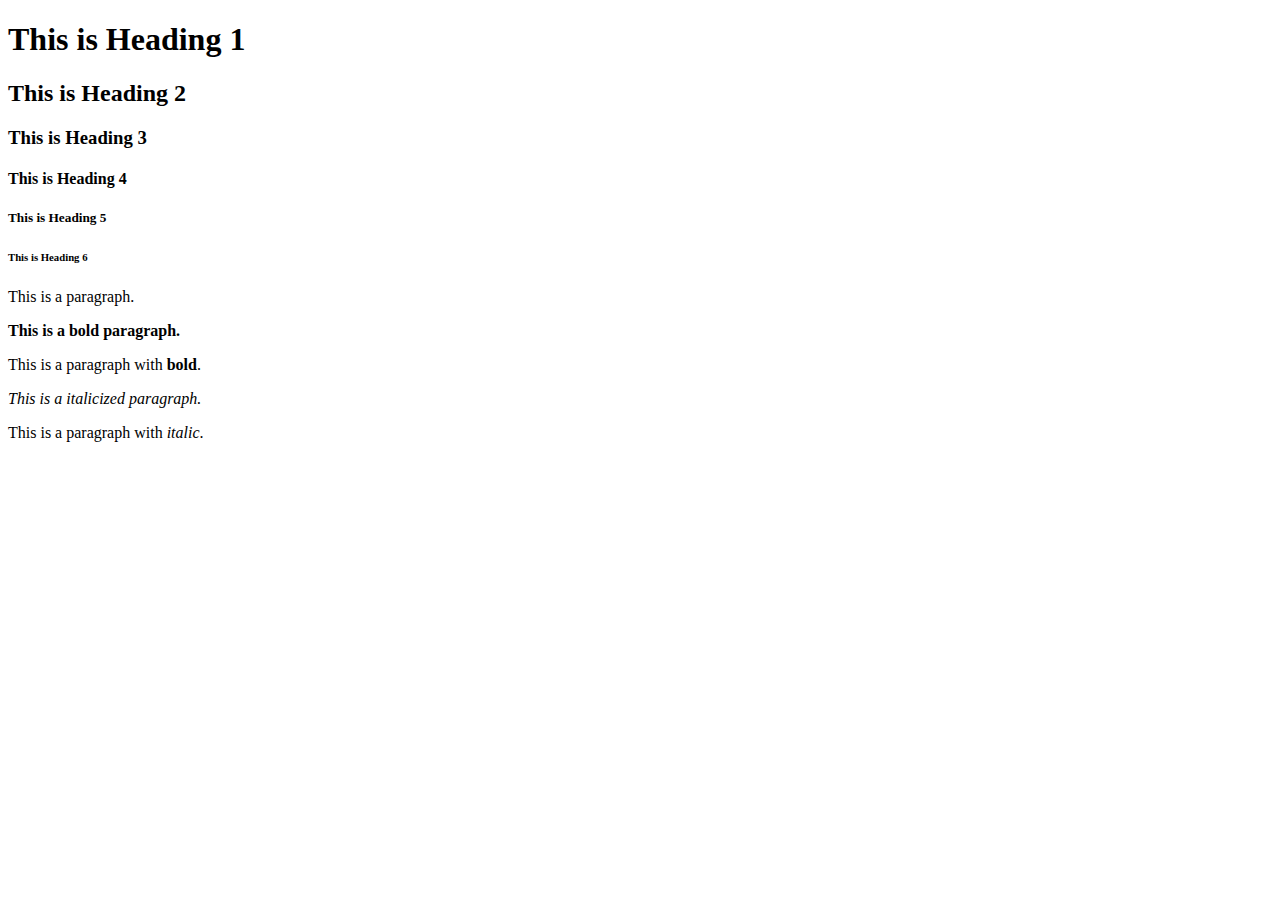
<file: HTML_Foundations/index.html>
<!DOCTYPE html>
<html lang="en">
    <head>
        <meta charset="UTF-8">
        <title>My First Odin Webpage</title>
    </head>

    <body>
        <h1>This is Heading 1</h1>
        <h2>This is Heading 2</h2>
        <h3>This is Heading 3</h3>
        <h4>This is Heading 4</h4>
        <h5>This is Heading 5</h5>
        <h6>This is Heading 6</h6>

        
        <p>This is a paragraph.</p>

        <p> <strong>This is a bold paragraph.</strong></p>
        <p>This is a paragraph with <strong>bold</strong>.</p>

        <p><em>This is a italicized paragraph.</em></p>
        <p>This is a paragraph with <em>italic</em>.</p>
        
        <!-- This is a comment. This won't show up on the webpage -->
    </body>
</html>
</file>
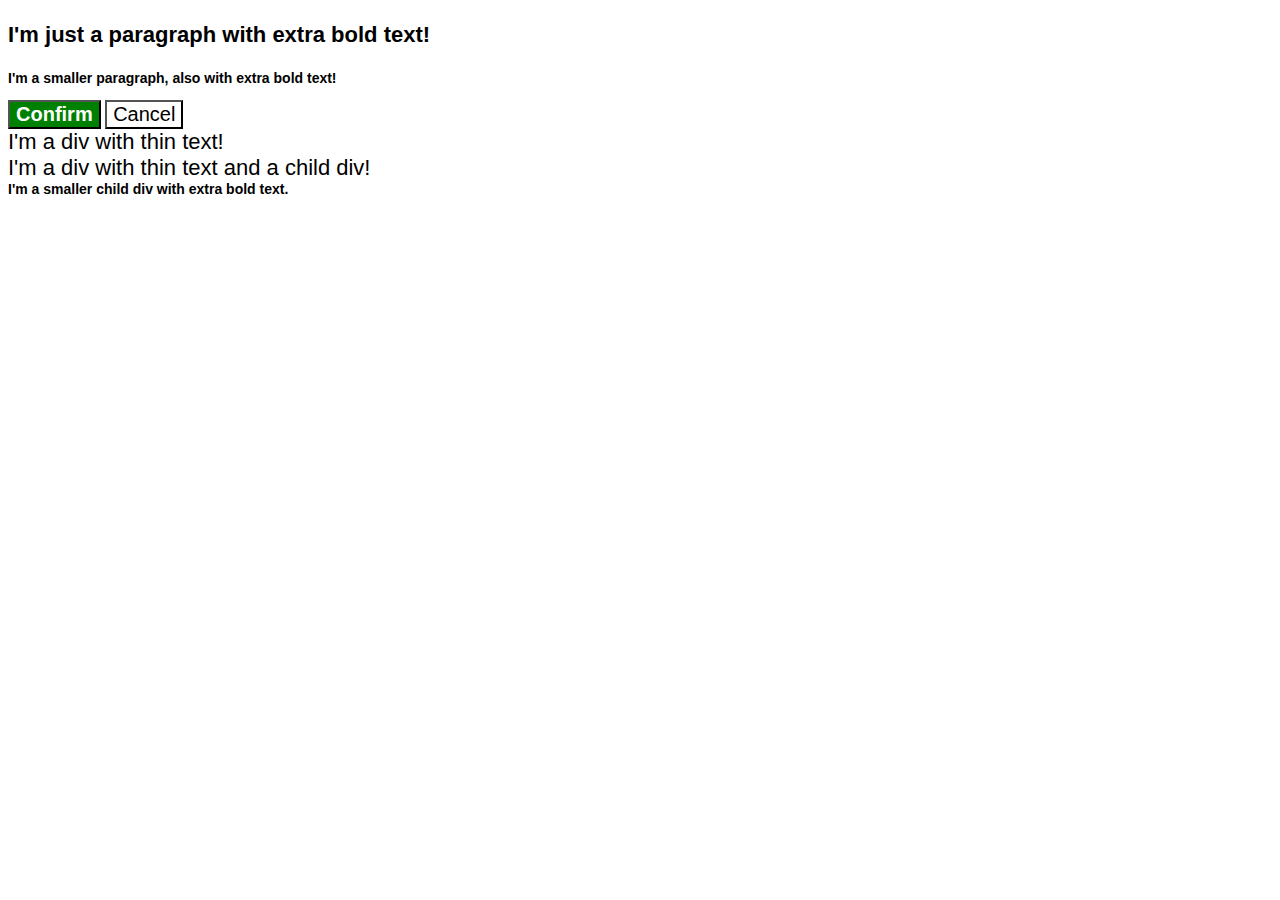
<file: CSS_Foundations/cascade-fix/index.html>
<!DOCTYPE html>
<html lang="en">
  <head>
    <meta charset="UTF-8">
    <meta http-equiv="X-UA-Compatible" content="IE=edge">
    <meta name="viewport" content="width=device-width, initial-scale=1.0">
    <title>Fix the Cascade</title>
    <link rel="stylesheet" href="style.css">
  </head>
  <body>
    <p class="para">I'm just a paragraph with extra bold text!</p>
    <p class="para small-para">I'm a smaller paragraph, also with extra bold text!</p>

    <button id="confirm-button" class="button confirm">Confirm</button>
    <button id="cancel-button" class="button cancel">Cancel</button>

    <div class="text">I'm a div with thin text!</div>
    <div class="text">I'm a div with thin text and a child div!
      <div class="text child">I'm a smaller child div with extra bold text.</div>
    </div>
  </body>
</html>
</file>
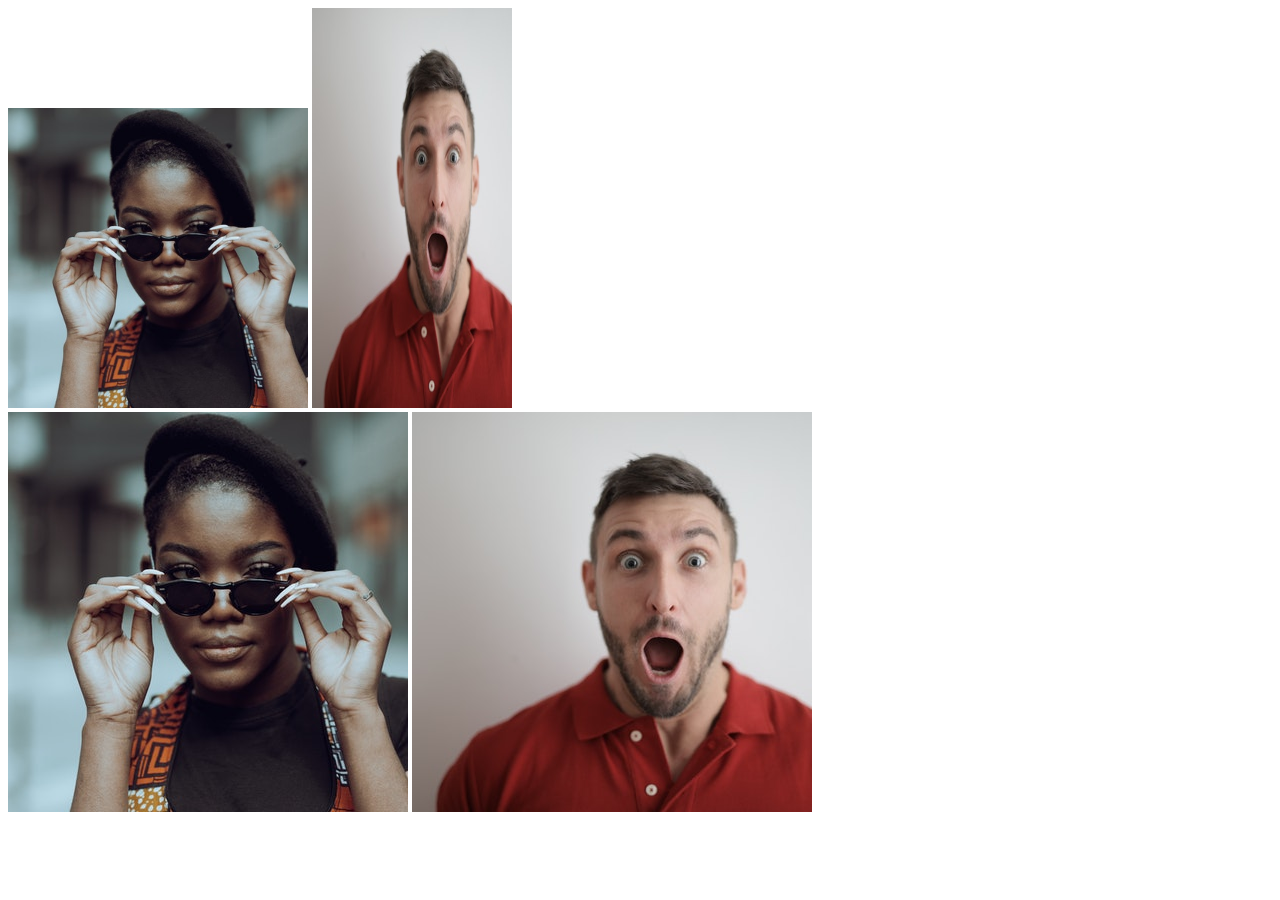
<file: CSS_Foundations/chain-selectors/index.html>
<!DOCTYPE html>
<html lang="en">
  <head>
    <meta charset="UTF-8">
    <meta http-equiv="X-UA-Compatible" content="IE=edge">
    <meta name="viewport" content="width=device-width, initial-scale=1.0">
    <title>Chaining Selectors</title>
    <link rel="stylesheet" href="style.css">
  </head>
  <body>
    <!-- Check image source path. Review Foundations lesson - Links and Images -->
    <!-- Use the classes BELOW this line -->
    <div>
      <img class="avatar proportioned" src="images/women-in-glasses.jpg" alt="Woman with glasses">
      <img class="avatar distorted" src="images/suprised-man.jpg" alt="Man with surprised expression">
    </div>
    <!-- Use the classes ABOVE this line -->
    <div>
      <img class="original proportioned" src="images/women-in-glasses.jpg" alt="Woman with glasses">
      <img class="original distorted" src="images/suprised-man.jpg" alt="Man with surprised expression">
    </div>
  </body>
</html>
</file>
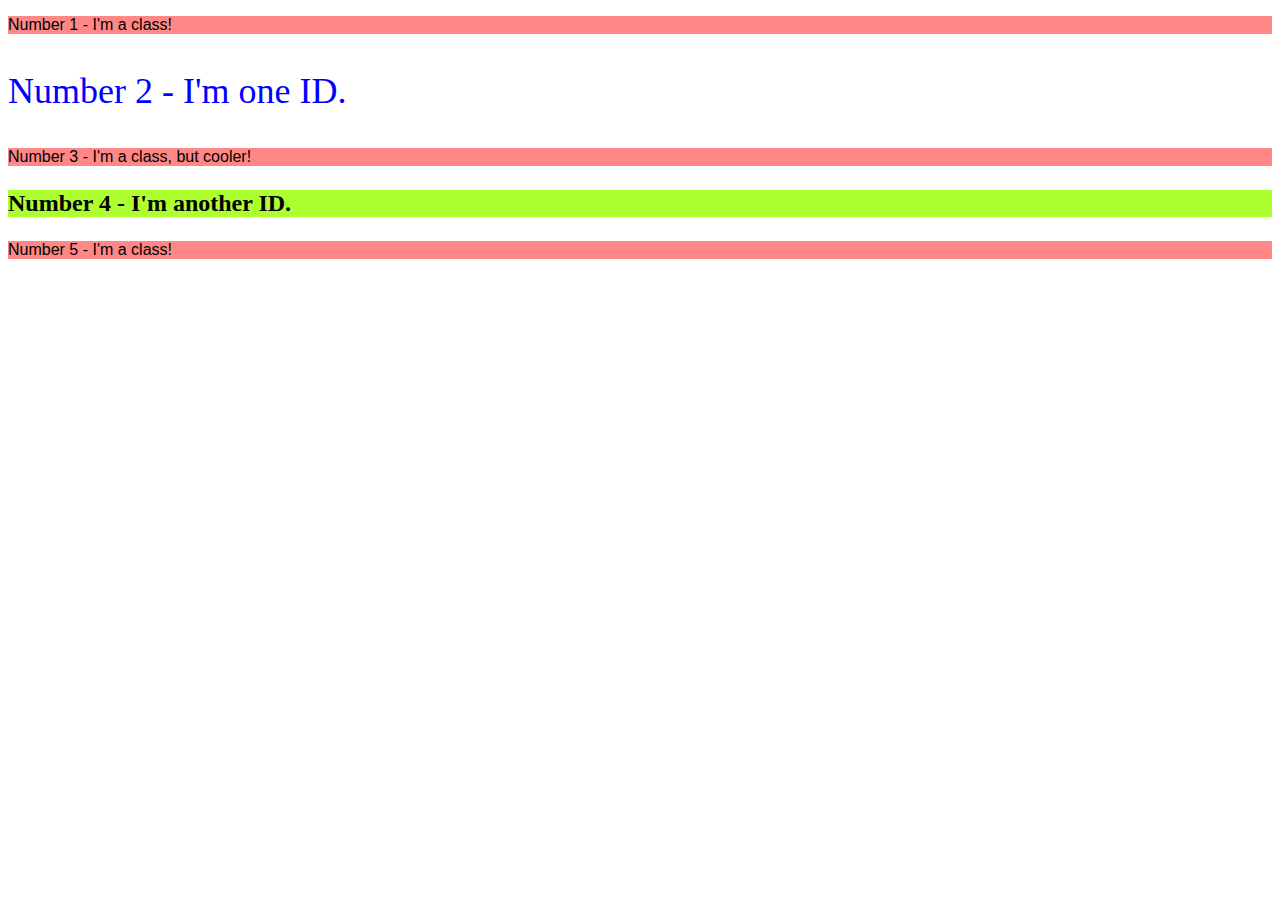
<file: CSS_Foundations/class-id-selectors/index.html>
<!DOCTYPE html>
<html lang="en">
<head>
    <meta charset="UTF-8">
    <meta name="viewport" content="width=device-width, initial-scale=1.0">
    <link rel="stylesheet" href="style.css">
    <title>Index</title>
</head>
<body>
    <p class="Odd_Text">Number 1 - I'm a class!</p>
    <p id="Num-2">Number 2 - I'm one ID.</p>
    <p class="Odd_Text Updated_Class">Number 3 - I'm a class, but cooler!</p>
    <p id="Num-4">Number 4 - I'm another ID.</p>
    <p class="Odd_Text">Number 5 - I'm a class!</p>
</body>
</html>
</file>
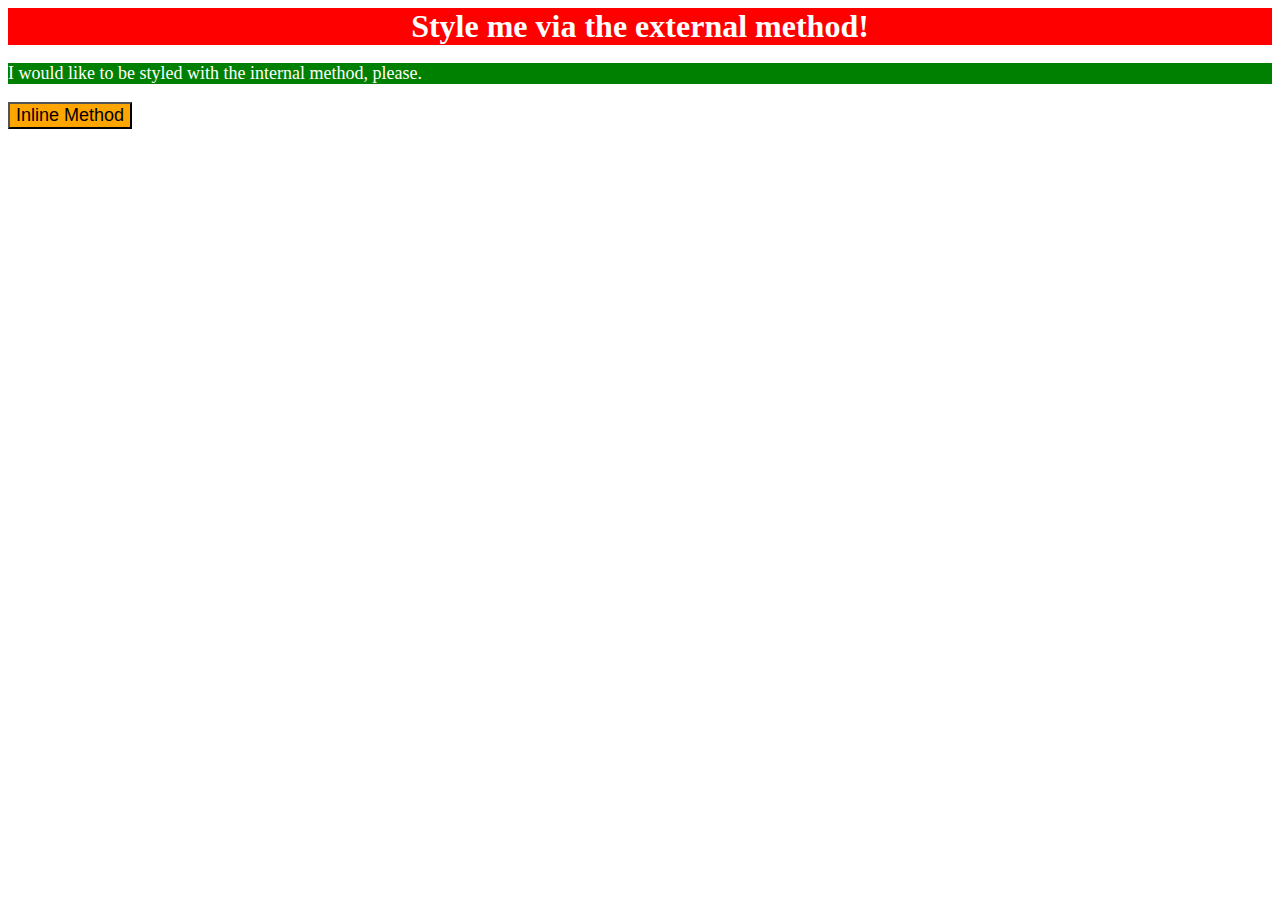
<file: CSS_Foundations/css-methods/index.html>
<!DOCTYPE html>
<html lang="en">
  <head>
    <link rel="stylesheet" href="style.css">
    <meta charset="UTF-8">
    <meta http-equiv="X-UA-Compatible" content="IE=edge">
    <meta name="viewport" content="width=device-width, initial-scale=1.0">
    <title>Methods for Adding CSS</title>

    <style>
      p{
        background-color: green;
        color: white;
        font-size: 18px;
      }
    </style>
  </head>
  <body>
    <div>Style me via the external method!</div>
    <p>I would like to be styled with the internal method, please.</p>
    <button style="background-color: orange; font-size: 18px;">Inline Method</button>
  </body>
</html>
</file>
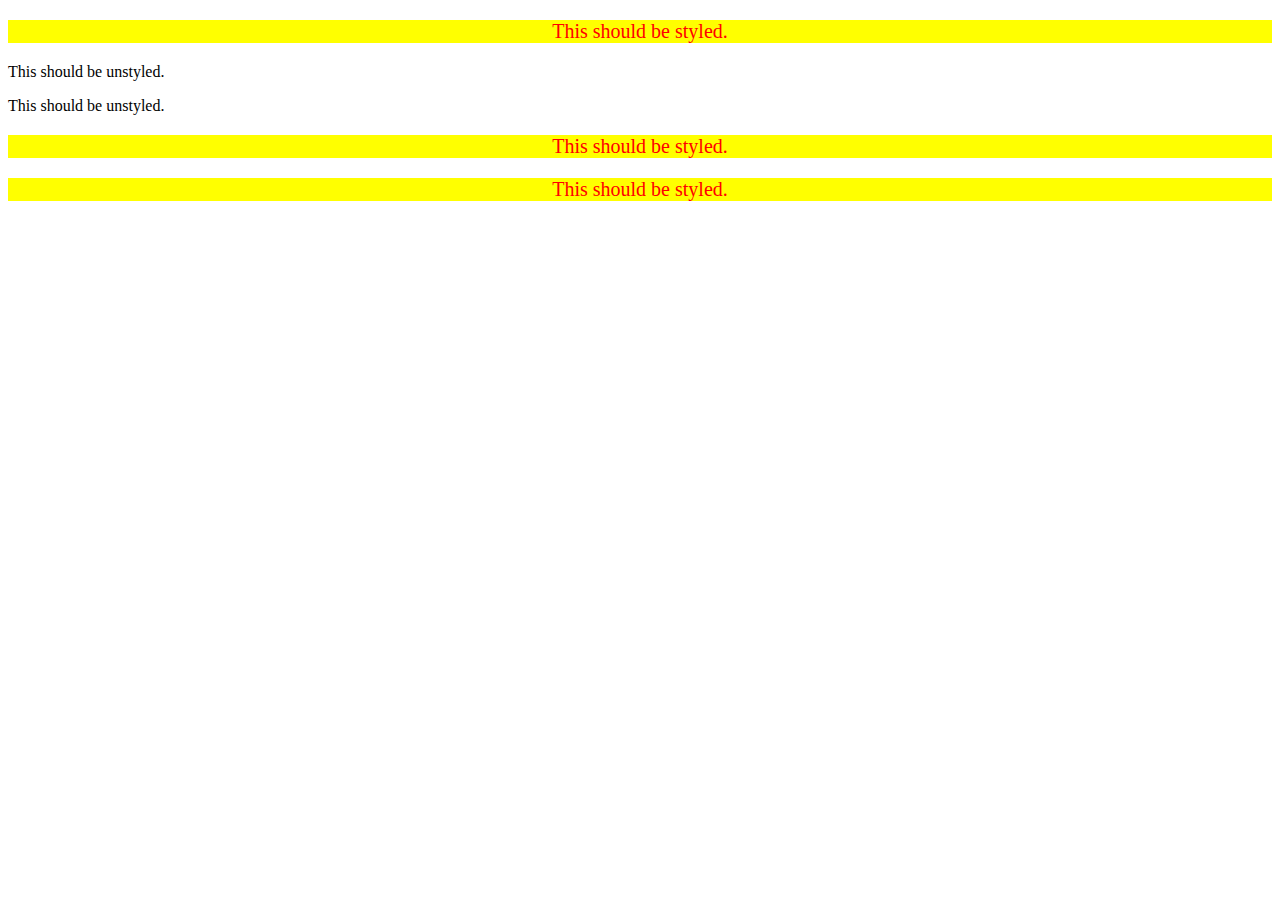
<file: CSS_Foundations/descendant-combinator/index.html>
<!DOCTYPE html>
<html lang="en">
  <head>
    <meta charset="UTF-8">
    <meta http-equiv="X-UA-Compatible" content="IE=edge">
    <meta name="viewport" content="width=device-width, initial-scale=1.0">
    <title>Descendant Combinator</title>
    <link rel="stylesheet" href="style.css">
  </head>
  <body>
    <div class="container">
      <p class="text">This should be styled.</p>
    </div>
    <p class="text">This should be unstyled.</p>
    <p class="text">This should be unstyled.</p>
    <div class="container">
      <p class="text">This should be styled.</p>
      <p class="text">This should be styled.</p>
    </div>
  </body>
</html>
</file>
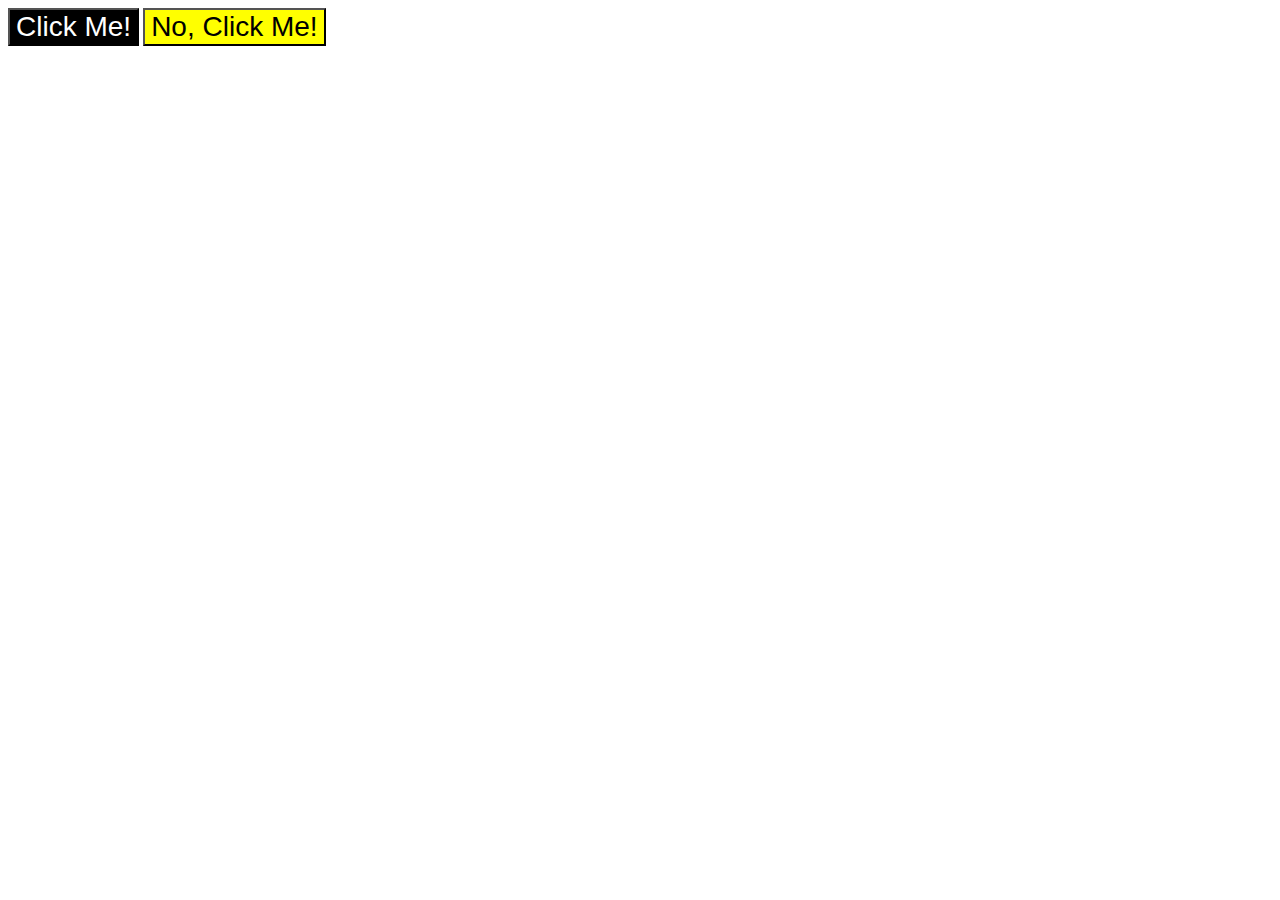
<file: CSS_Foundations/group-selectors/index.html>
<!DOCTYPE html>
<html lang="en">
<head>
    <meta charset="UTF-8">
    <meta name="viewport" content="width=device-width, initial-scale=1.0">
    <link rel="stylesheet" href="style.css">
    <title>Group Selectors</title>
</head>
<body>
    <button class="btn1">Click Me!</button>
    <button class="btn2">No, Click Me!</button>
</body>
</html>
</file>
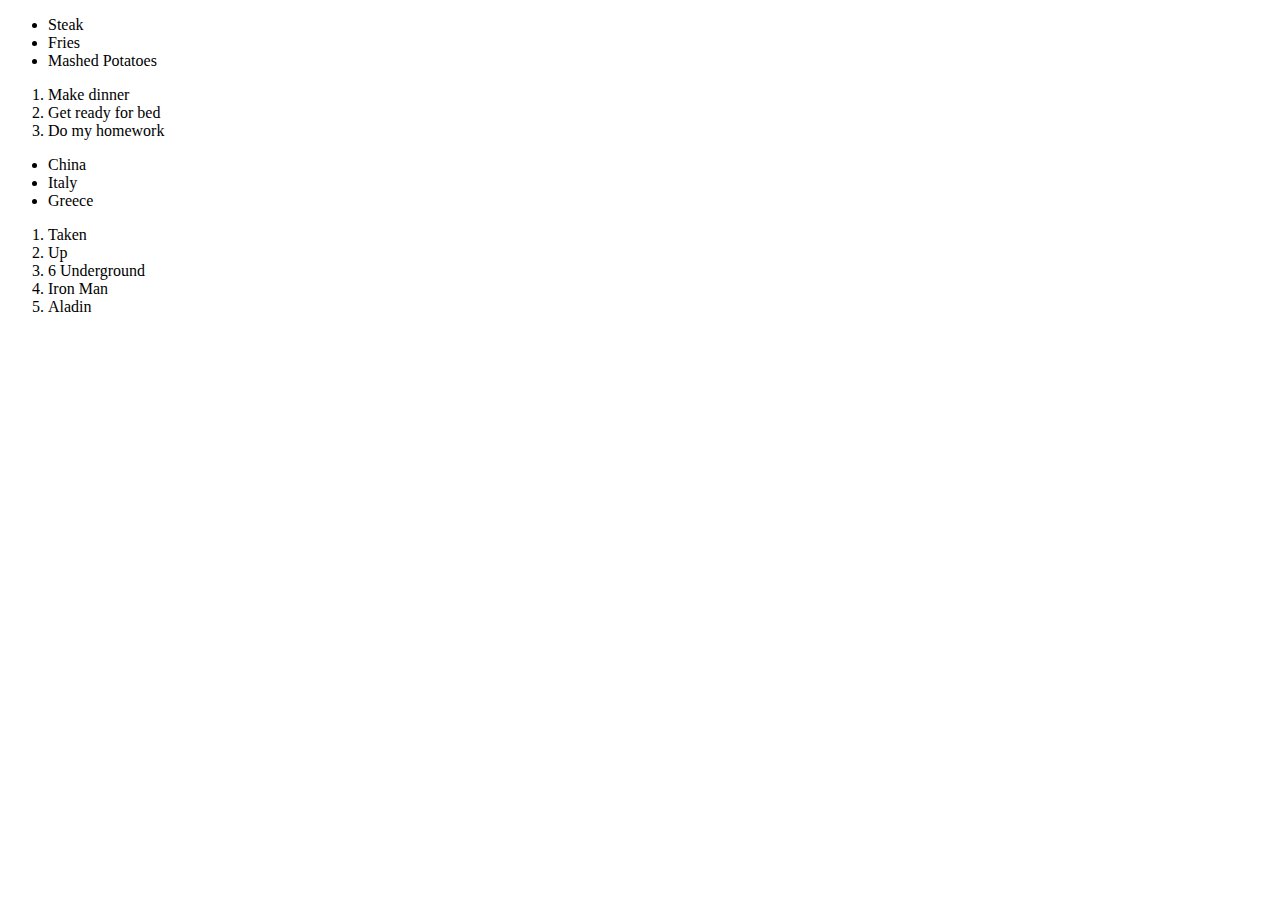
<file: HTML_Foundations/list.html>
<!DOCTYPE html>
<html lang="en">
<head>
    <meta charset="UTF-8">
    <meta name="viewport" content="width=device-width, initial-scale=1.0">
    <title>List Practice</title>
</head>
<body>
    <!-- Create an unordered shopping list of your favorite foods-->
    <ul>
        <li>Steak</li>
        <li>Fries</li>
        <li>Mashed Potatoes</li>
    </ul>

    <!-- Create An ordered list of todo’s you need to get done today -->
    <ol>
        <li>Make dinner</li>
        <li>Get ready for bed</li>
        <li>Do my homework</li>
    </ol>
    <!-- Create An unordered list of places you’d like to visit someday -->
    <ul>
        <li>China</li>
        <li>Italy</li>
        <li>Greece</li>
    </ul>
    <!-- Create An ordered list of your all time top 5 favorite video games or movies -->
    <ol>
        <li>Taken</li>
        <li>Up</li>
        <li>6 Underground</li>
        <li>Iron Man</li>
        <li>Aladin</li>
    </ol>
</body>
</html>
</file>
<file: CSS_Foundations/cascade-fix/style.css>
body {
    font-family: Arial, Helvetica, sans-serif;
  }
  
  .para,
  .small-para {
    color: hsl(0, 0%, 0%);
    font-weight: 800;
  }
  
  .para {
    font-size: 22px;
  }

  .small-para {
    font-size: 14px;
    font-weight: 800;
  }
  
  .button {
    background-color: rgb(255, 255, 255);
    color: rgb(0, 0, 0);
    font-size: 20px;
  }

  .confirm {
    background: green;
    color: white;
    font-weight: bold;
  } 
  
  .text .child {
    color: rgb(0, 0, 0);
    font-weight: 800;
    font-size: 14px;
  }

  div.text {
    color: rgb(0, 0, 0);
    font-size: 22px;
    font-weight: 100;
  }
</file>
<file: CSS_Foundations/chain-selectors/style.css>
.avatar.proportioned {
    width: 300px;
}

.avatar.distorted {
    width: 200px;
    height: 400px;
}
</file>
<file: CSS_Foundations/class-id-selectors/style.css>
.Odd_Text {
    background-color: #ff8886;
    font-family: Verdana, "DejaVu", sans-serif;
}
#Num-2{
    color: blue;
    font-size: 36px;
}
.Upated_Class {
    font-size: 24px;
}
#Num-4{
    background-color: greenyellow;
    font-weight: bold;
    font-size: 24px;
}
</file>
<file: CSS_Foundations/css-methods/style.css>
div {
    background-color: red;
    color: white;
    font-size: 32px;
    text-align: center;
    font-weight: bold;
}
</file>
<file: CSS_Foundations/descendant-combinator/style.css>
.container .text {
    background-color: yellow;
    color: red;
    font-size: 20px;
    text-align: center;
}
</file>
<file: CSS_Foundations/group-selectors/style.css>
.btn1,
.btn2 {
    font-size: 28px;
    font-family: Helvetica, "Times New Roman", sans-serif;
}

.btn1 {
    background-color: black;
    color: white;
}

.btn2 {
    background-color: yellow;
}
</file>
